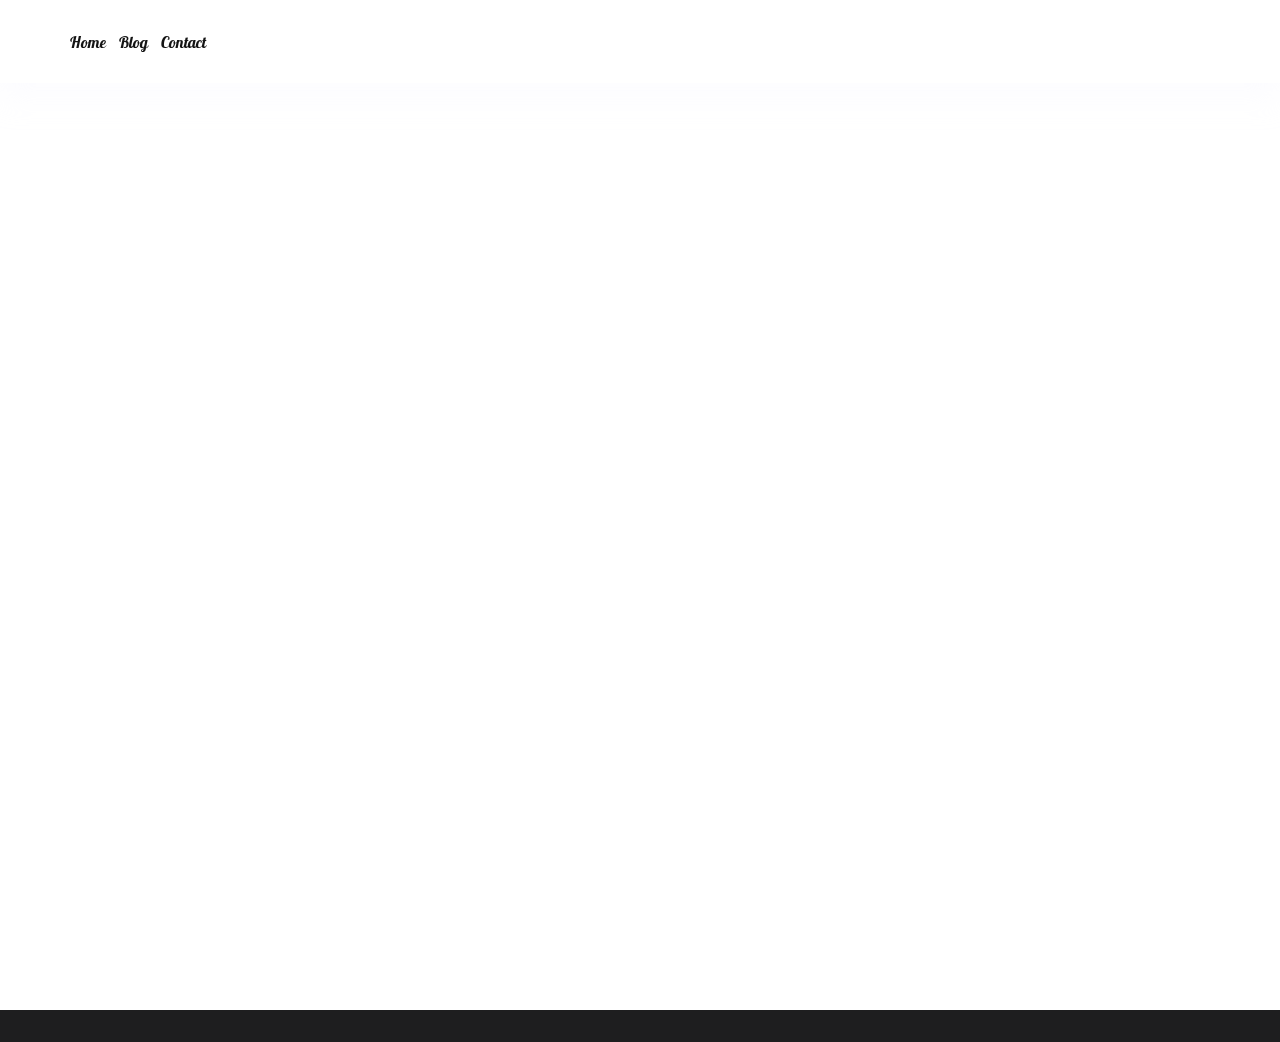
<file: pages/about.html>
<!DOCTYPE html>
<html lang="en">
  <head>
    <!-- DEFAULT TAGS -->
    <meta charset="UTF-8" />
    <meta http-equiv="X-UA-Compatible" content="IE=edge" />
    <meta name="viewport" content="width=device-width, initial-scale=1.0" />

    <!-- OPEN GRAPH TAGS -->
    <meta
      name="description"
      content="Building lead-generating websites, tech solutions and software development for individuals, busineses and organizations"
    />

    <!-- TODO: ADD FAVICONS -->

    <!-- RESET CSS -->
    <link rel="stylesheet" href="../public/css/reset.css" />

    <!-- CSS STYLESHEET -->
    <link rel="stylesheet" href="../public/css/main.min.css" />

    <!-- TODO: ADD GOOGLE ANALYTICS -->

    <!-- SITE / PAGE NAME -->
    <title>About Paul Ishaili</title>
  </head>

  <body>
    <!-- HEADER -->
    <header>
      <nav>
        <ul>
          <li><a href="../index.html">Home</a></li>
          <li>
            <a
              href="https://dev.to/mrpaulishaili"
              target="_blank"
              rel="noopener noreferrer"
              >Blog</a
            >
          </li>
          <li><a href="../pages/contact.html">Contact</a></li>
        </ul>
      </nav>
    </header>

    <!-- MAIN -->
    <main>
      <!-- ABOUT SECTION -->
      <section class="about-me">
        <h2 class="pageTitle">about</h2>

        <img
          src="../public/media/images/paul-ishaili-photo.webp"
          alt="Paul Ishaili's Photo"
          class="about-me__img"
          height="100"
          width="100"
          loading="lazy"
        />
        <p>
          My name is Paul Ishaili and I am a Web Developer and Software
          Engineer, who loves to build and impact through developing software
          solutions and platforms for businesses and entrepreneurs individuals.
        </p>
        <p>
          I am also a Tech Writer on the Dev Community with a number of articles
          that have helped a lot of people in their coding experiences,
          engagements, and developments.
        </p>
        <p>
          I have worked with many small businesses to grow their brand awareness
          in their environs, generate leads, and be set for expansion, by
          growing more profit from satisfied customers and clients.
        </p>

        <p>
          I have also helped many entrepreneurs individuals, business owners,
          and brands, within Africa, to discover their Unique Selling Point
          (USP), and identity and develop implementable strategic plans in
          penetrating their market, building consistent trust, communication,
          and understanding with the general market that have the highest POV
          (Point of View) for their brand and deliverables (products and
          services).
        </p>
        <p>
          As a Software Engineer, I wear many hats within the industry: A
          creative director, tech lead, full-stack web developer, frontend
          developer, backend developer with NodeJS, system administrator, and
          webmaster.
        </p>
      </section>
    </main>

    <!-- FOOTER -->
    <footer></footer>

    <!-- SCRIPT TAGS -->
  </body>
</html>
</file>
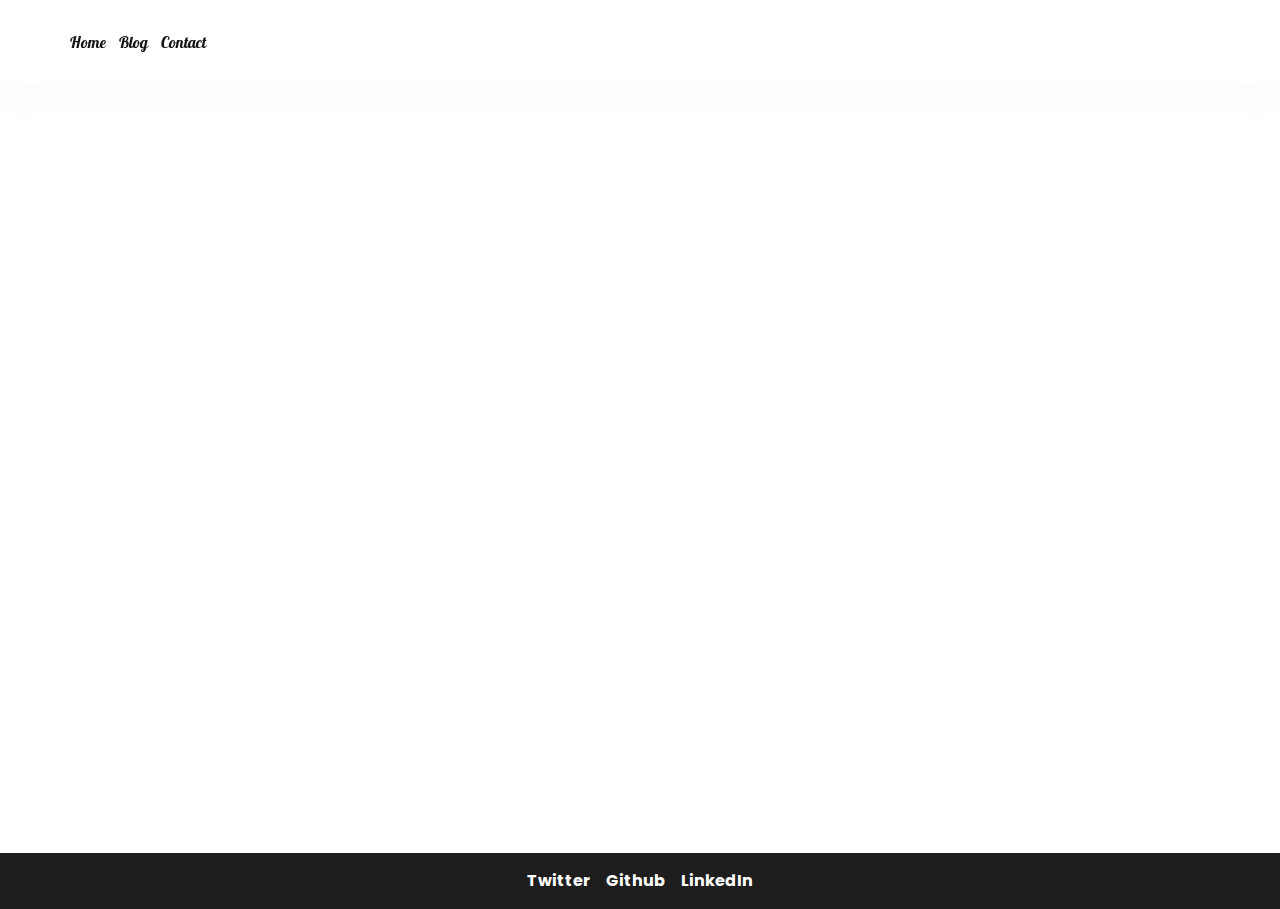
<file: pages/stack.html>
<!DOCTYPE html>
<html lang="en">
  <head>
    <!-- DEFAULT TAGS -->
    <meta charset="UTF-8" />
    <meta http-equiv="X-UA-Compatible" content="IE=edge" />
    <meta name="viewport" content="width=device-width, initial-scale=1.0" />

    <!-- OPEN GRAPH TAGS -->
    <meta
      name="description"
      content="Building lead-generating websites, tech solutions and software development for individuals, busineses and organizations"
    />

    <!-- TODO: ADD FAVICONS -->

    <!-- RESET CSS -->
    <link rel="stylesheet" href="../public/css/reset.css" />

    <!-- CSS STYLESHEET -->
    <link rel="stylesheet" href="../public/css/main.min.css" />

    <!-- TODO: ADD GOOGLE ANALYTICS -->

    <!-- SITE / PAGE NAME -->
    <title>Paul Ishaili's Stacks</title>
  </head>

  <body>
    <!-- HEADER -->
    <header>
      <nav>
        <ul>
          <li><a href="../index.html">Home</a></li>
          <li>
            <a
              href="https://dev.to/mrpaulishaili"
              target="_blank"
              rel="noopener noreferrer"
              >Blog</a
            >
          </li>
          <li><a href="../pages/contact.html">Contact</a></li>
        </ul>
      </nav>
    </header>

    <!-- MAIN -->
    <main>
      <!-- ABOUT SECTION -->
      <section>
        <h1>About</h1>
      </section>
    </main>

    <footer>
      <ul>
        <li>
          <a
            href="https://twitter.com/mrpaulishaili"
            target="_blank"
            rel="noopener noreferrer"
            >Twitter</a
          >
        </li>
        <li>
          <a
            href="https://github.com/mrpaulishaili"
            target="_blank"
            rel="noopener noreferrer"
            >Github</a
          >
        </li>
        <li>
          <a
            href="https://linkedIn.com/in/mrpaulishaili"
            target="_blank"
            rel="noopener noreferrer"
            >LinkedIn</a
          >
        </li>
      </ul>
    </footer>

    <!-- SCRIPT TAGS -->
  </body>
</html>
</file>
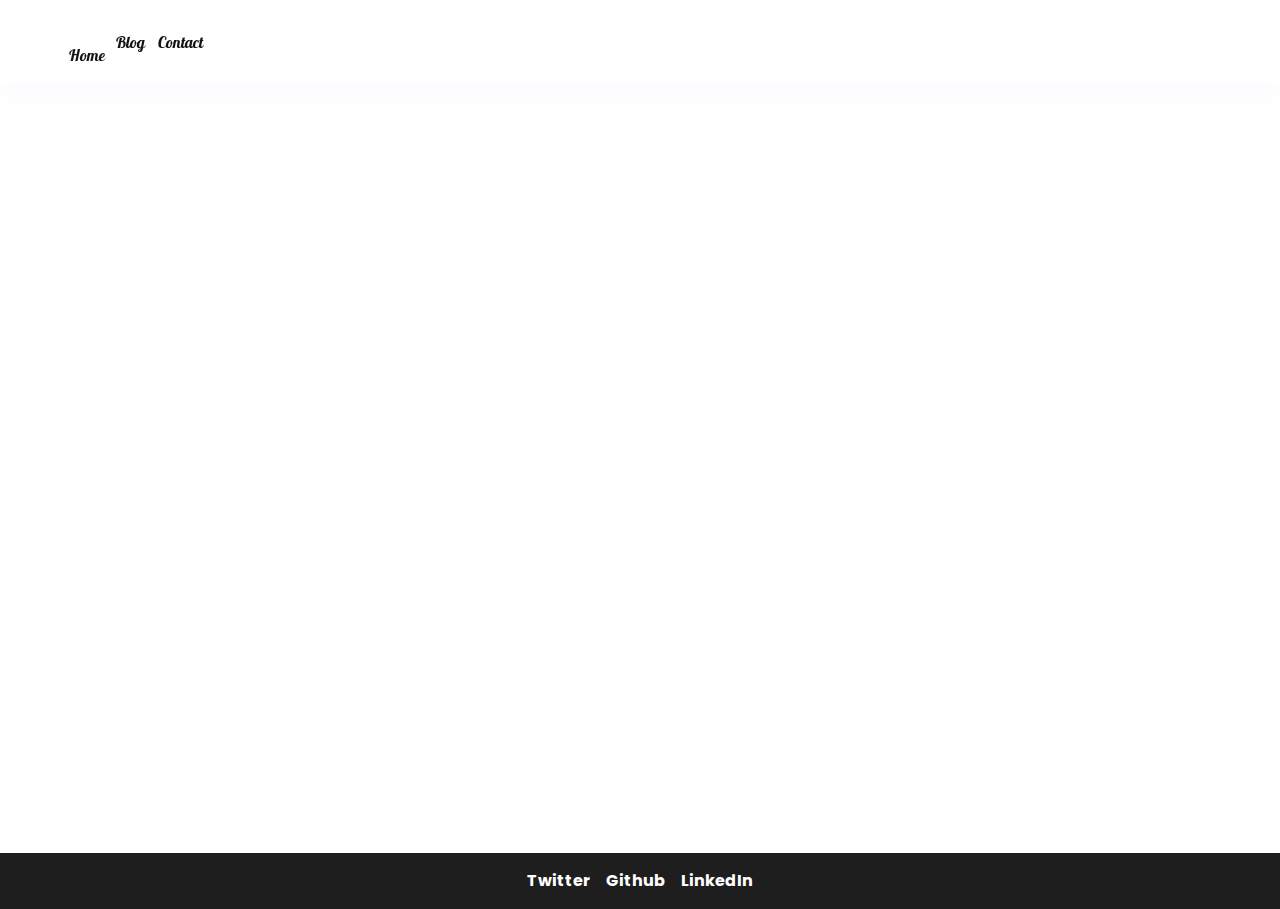
<file: pages/work.html>
<!DOCTYPE html>
<html lang="en">
  <head>
    <!-- DEFAULT TAGS -->
    <meta charset="UTF-8" />
    <meta http-equiv="X-UA-Compatible" content="IE=edge" />
    <meta name="viewport" content="width=device-width, initial-scale=1.0" />

    <!-- OPEN GRAPH TAGS -->
    <meta
      name="description"
      content="Building lead-generating websites, tech solutions and software development for individuals, busineses and organizations"
    />

    <!-- TODO: ADD FAVICONS -->

    <!-- RESET CSS -->
    <link rel="stylesheet" href="../public/css/reset.css" />

    <!-- CSS STYLESHEET -->
    <link rel="stylesheet" href="../public/css/main.min.css" />

    <!-- TODO: ADD GOOGLE ANALYTICS -->

    <!-- SITE / PAGE NAME -->
    <title>Paul Ishaili's Works</title>
  </head>

  <body>
    <!-- HEADER -->
    <header>
      <nav>
        <ul>
          <li><a href="../index.html"></a> Home</li>
          <li>
            <a
              href="https://dev.to/mrpaulishaili"
              target="_blank"
              rel="noopener noreferrer"
              >Blog</a
            >
          </li>
          <li><a href="../pages/contact.html">Contact</a></li>
        </ul>
      </nav>
    </header>

    <!-- MAIN -->
    <main>
      <!-- WORK SECTION -->
      <section>
        <h2 class="pageTitle">work</h2>
        <table class="work-details">
          <tr>
            <td>2022</td>
            <td>
              <p>
                Developed super amazing website for the company and worked
                closely with the CEO.
              </p>
              <a href="./">Check it out</a>
            </td>
          </tr>
          <tr>
            <td>2021</td>
            <td>
              <p>
                Developed super amazing website for the company and worked
                closely with the CEO.
              </p>
              <a href="./">Check it out</a>
            </td>
          </tr>
          <tr>
            <td>2020</td>
            <td>
              <p>
                Developed super amazing website for the company and worked
                closely with the CEO.
              </p>
              <a href="./">Check it out</a>
            </td>
          </tr>
        </table>
      </section>
    </main>

    <footer>
      <ul>
        <li>
          <a
            href="https://twitter.com/mrpaulishaili"
            target="_blank"
            rel="noopener noreferrer"
            >Twitter</a
          >
        </li>
        <li>
          <a
            href="https://github.com/mrpaulishaili"
            target="_blank"
            rel="noopener noreferrer"
            >Github</a
          >
        </li>
        <li>
          <a
            href="https://linkedIn.com/in/mrpaulishaili"
            target="_blank"
            rel="noopener noreferrer"
            >LinkedIn</a
          >
        </li>
      </ul>
    </footer>

    <!-- SCRIPT TAGS -->
  </body>
</html>
</file>
<file: public/css/main.min.css>
@import"https://fonts.googleapis.com/css2?family=Lobster&family=Poppins:wght@300;400;500;700&display=swap";.hero-section{padding:0;position:relative;height:88vh;text-align:center;max-width:unset;display:flex;justify-content:center;align-items:center}.hero-section h1{font-size:7rem;font-weight:700;margin:0;line-height:1}.hero-section p{font-size:.8rem}.hero-section .socials{position:fixed;top:30vh;right:0;width:4.4rem;height:250px;background-color:var(--accentColor);border-radius:30px 0 0 30px;overflow:hidden;display:none}.hero-section .socials .social{width:100%;height:33.3%;display:grid;place-items:center}.hero-section .socials .social svg{fill:var(--eerie-black-2);height:2rem;width:2rem}.hero-section .socials .social:hover{background-color:#faa200}.about-me{display:flex;flex-direction:column;gap:1rem;margin-bottom:1.3rem}.about-me p{text-align:justify;font-size:1rem;line-height:1.8}.about-me p#quote{text-align:center;font-size:1.8rem;line-height:1.2;font-weight:300;line-height:1.2}.about-me p a{font-weight:600}.about-me p a:hover{text-decoration:underline}.about-me__img{height:10rem;width:10rem;border-radius:50%;-o-object-fit:cover;object-fit:cover}.achievements-section .achievements{display:flex;overflow-x:auto;padding:1rem;gap:4rem}.achievements-section .achievements>*{flex-shrink:0}.achievements-section .achievements img{height:10rem;width:-webkit-max-content;width:-moz-max-content;width:max-content;-o-object-fit:contain;object-fit:contain;padding:.2rem}.clients-section .clients{display:flex;flex-direction:column;gap:2rem}.clients-section .clients .client{display:flex;flex-direction:column;gap:1.35rem;min-height:180px;padding:2rem;border-radius:.35rem;box-shadow:var(--shadow-3);text-align:justify}.clients-section .clients .client .header{display:flex;align-items:center;flex-direction:column;gap:1rem}.clients-section .clients .client__logo{border-radius:50%;height:8rem;width:8rem;box-shadow:var(--shadow-3);overflow:hidden;flex-shrink:0;-o-object-fit:contain;object-fit:contain}.clients-section .clients .client__description{font-size:.9rem;display:flex;flex-direction:column;gap:1.3rem;align-items:flex-start}.clients-section .clients .client .tasks{padding-left:.5rem}.clients-section .clients .client .tasks h4{font-family:var(--h-ff);margin-bottom:.5rem}.clients-section .clients .client .tasks-list{padding-left:.5rem}.clients-section .clients .client .tasks-list li{list-style-position:inside;list-style-type:disc;font-size:.9rem;line-height:1.6}.clients-section .clients .client .button{background-color:var(--accentColor);border:1px solid rgba(0,0,0,0)}.clients-section .clients .client .button:hover{background-color:#fff;border-color:var(--accentColor)}.clients-section .clients .client button.button{padding-right:.75rem}.clients-section .clients .client svg{height:1rem;width:1rem}@media screen and (min-width: 768px){.hero-section h1{font-size:7.5rem}.hero-section .socials{display:block}.clients-section .clients .client .header{flex-direction:row}}.blogs{display:grid;gap:1rem;width:100%;max-width:100%}.blogs .blog{position:relative;display:flex;flex-direction:column;gap:.65rem;cursor:pointer;height:-webkit-max-content;height:-moz-max-content;height:max-content;background-color:var(--white-1);box-shadow:var(--shadow-3);padding:1.5rem;transition:.3s transform ease-out;opacity:.3;border-radius:.5rem;overflow:hidden;width:100%}.blogs .blog h3{line-height:1.1}.blogs .blog__description{display:none}.blogs .blog__tags{display:flex;gap:.25rem;padding-top:.5rem;width:-webkit-max-content;width:-moz-max-content;width:max-content}.blogs .blog__tags>*{background-color:var(--eerie-black-1);border-radius:.25rem;padding:.65rem;line-height:0;color:var(--white-1);opacity:.7;font-weight:300;font-size:.8rem}.blogs .blog:nth-child(2n){transform:translate(-50px, 50px)}.blogs .blog:nth-child(2n+1){transform:unset;transform:translate(0, 50px)}.blogs .blog.show{opacity:1;transform:translate(0, 0)}.blogs .blog:hover{transform:scale(1.035)}.blogs .blog:hover img{transform:scale(1.025)}.blogs .blog__illustration{height:200px;width:100%;-o-object-fit:cover;object-fit:cover;transition:.2s transform ease-out}.blogs .blog__author{padding:0 1rem;display:flex;gap:1rem;align-items:center;width:100%}.blogs .blog__author--image{height:2.8rem;width:2.8rem;border-radius:50%;box-shadow:var(--shadow-2)}@media screen and (min-width: 520px){.blogs{grid-template-columns:repeat(auto-fit, minmax(300px, 1fr))}.blogs .blog__description{display:inline-flex !important}}.skillsets{width:100%;display:grid;gap:3rem}.skillsets .skillset{display:grid;gap:1rem}.skills{display:grid;grid-template-columns:1fr;gap:1rem}.skills .skill{height:180px;display:grid;place-items:center;border:var(--jet) solid 1px;border-radius:.5rem;background-color:var(--bg-gradient-yellow-1);font-size:1.4rem;font-weight:500}@media screen and (min-width: 720px){.skillsets .skills{grid-template-columns:repeat(2, 1fr)}}.projects{display:flex;flex-direction:column;gap:1rem;width:100%;max-width:100%}.projects .project{position:relative;display:flex;flex-direction:column;gap:.65rem;cursor:pointer;height:-webkit-max-content;height:-moz-max-content;height:max-content;background-color:var(--white-1);box-shadow:var(--shadow-3);padding:1.5rem;transition:.3s transform ease-out;opacity:.3;border-radius:.5rem;overflow:hidden;width:100%}.projects .project h3{line-height:1.1}.projects .project__tags{display:flex;gap:.25rem;padding-top:.5rem;width:-webkit-max-content;width:-moz-max-content;width:max-content}.projects .project__tags>*{background-color:var(--eerie-black-1);border-radius:.25rem;padding:.65rem;line-height:0;color:var(--white-1);opacity:.7;font-weight:300;font-size:.8rem}.projects .project:nth-child(2n){transform:translate(-50px, 50px)}.projects .project:nth-child(2n+1){transform:unset;transform:translate(0, 50px)}.projects .project.show{opacity:1;transform:translate(0, 0)}.projects .project:hover{transform:scale(1.035)}.projects .project:hover img{transform:scale(1.025)}.projects .project__image{height:200px;width:100%;-o-object-fit:cover;object-fit:cover;transition:.2s transform ease-out}.projects .project__author{padding:0 1rem;display:flex;gap:1rem;align-items:center;width:100%}.projects .project__author--image{height:2.8rem;width:2.8rem;border-radius:50%;box-shadow:var(--shadow-2)}header{position:-webkit-sticky;position:sticky;width:100%;top:0;left:0;z-index:100;background-color:var(--white);color:var(--black);box-shadow:var(--shadow-2);padding:1rem 5%;display:flex;align-items:center;justify-content:space-between}header .logo{font-size:1.5rem;color:--eerie-black-1;font-weight:700;font-family:var(--h-ff)}header nav{display:flex;justify-content:center}header nav ul{display:flex;font-family:var(--h-ff)}header nav ul li{height:100%;padding:0 .3rem}header nav ul li a{display:block;padding:.85rem .1rem;font-weight:300}header nav ul li.active a{font-weight:500;color:var(--orange)}footer{width:100%;position:absolute;bottom:0;left:0;display:flex;flex-direction:column;gap:1rem;align-items:center;text-align:center;background-color:var(--eerie-black-2);color:var(--white);font-weight:700;padding:1rem}footer ul{margin:0;display:flex;gap:1rem;justify-content:center}footer .options{justify-content:center;text-align:center;display:flex;gap:1rem}footer a{display:flex;align-items:center;gap:.35rem}footer svg{height:1rem;width:1rem;fill:var(--white);padding:0}.input-container{display:flex;flex-direction:column}.input-container input{width:100%;border-radius:.25rem;outline:0;border:1px solid #000;padding:.35rem 1rem}form{width:100%;display:flex;flex-direction:column;gap:1rem}:root{--bg-gradient-onyx: linear-gradient( to bottom right, hsl(240, 1%, 25%) 3%, hsl(0, 0%, 19%) 97% );--bg-gradient-jet: linear-gradient( to bottom right, hsla(240, 1%, 18%, 0.251) 0%, hsla(240, 2%, 11%, 0) 100% ), hsl(240, 2%, 13%);--bg-gradient-yellow-1: linear-gradient( to bottom right, hsl(45, 100%, 71%) 0%, hsla(36, 100%, 69%, 0) 50% );--bg-gradient-yellow-2: linear-gradient( 135deg, hsla(45, 100%, 71%, 0.251) 0%, hsla(35, 100%, 68%, 0) 59.86% ), hsl(240, 2%, 13%);--border-gradient-onyx: linear-gradient( to bottom right, hsl(0, 0%, 25%) 0%, hsla(0, 0%, 25%, 0) 50% );--text-gradient-yellow: linear-gradient( to right, hsl(45, 100%, 72%), hsl(35, 100%, 68%) );--jet: hsl(0, 0%, 22%);--onyx: hsl(240, 1%, 17%);--eerie-black-1: hsl(240, 2%, 13%);--eerie-black-2: hsl(240, 2%, 12%);--smoky-black: hsl(0, 0%, 7%);--white-1: hsl(0, 0%, 100%);--white-2: hsl(0, 0%, 98%);--orange-yellow-crayola: hsl(45, 100%, 72%);--vegas-gold: hsl(45, 54%, 58%);--light-gray: hsl(0, 0%, 84%);--light-gray-70: hsla(0, 0%, 84%, 0.7);--bittersweet-shimmer: hsl(0, 43%, 51%);--fs-1: 24px;--fs-2: 18px;--fs-3: 17px;--fs-4: 16px;--fs-5: 15px;--fs-6: 14px;--fs-7: 13px;--fs-8: 11px;--fw-300: 300;--fw-400: 400;--fw-500: 500;--fw-600: 600;--shadow-1: -4px 8px 24px hsla(0, 100%, 100%, 0.25);--shadow-2: 0 16px 30px hsla(240, 100%, 98%, 0.25);--shadow-3: 0 16px 40px hsla(0, 0%, 0%, 0.25);--shadow-4: 0 25px 50px hsla(0, 0%, 0%, 0.15);--shadow-5: 0 24px 80px hsla(0, 0%, 0%, 0.25);--transition-1: 0.25s ease;--transition-2: 0.5s ease-in-out;--black: rgb(20, 20, 20);--white: var(--white-1);--orange: var(--orange-yellow-crayola);--bgColor: var(--onyx);--textColor: var(--white);--accentColor: var(--orange);--ff: "poppins", sans-serif;--h-ff: "lobster", cursive;--fw: 300}*{margin:0;padding:0;-webkit-tap-highlight-color:rgba(0,0,0,0);-webkit-user-select:none;-moz-user-select:none;-ms-user-select:none;user-select:none}html{font-size:14px;scroll-behavior:smooth;-ms-scroll-snap-type:y mandatory;scroll-snap-type:y mandatory;scroll-padding-top:5rem}body{position:relative;background-color:var(--white);color:var(--black);width:100%;font-family:var(--ff);font-weight:var(--fw-500);display:flex;flex-direction:column;gap:1rem;align-items:center;overflow-x:hidden}h2{font-weight:300;font-family:var(--h-ff)}li{list-style:none}a{color:inherit;text-decoration:none}a:hover{color:var(--accentColor)}main{min-height:90vh;padding-bottom:5rem}section{display:flex;flex-direction:column;gap:0;align-items:center;padding:1rem 5%;max-width:800px;width:100%;margin:0 auto;opacity:0;transform:translateY(60px);transition:.3s ease-in-out;scroll-snap-align:top}section>*{opacity:.1;transition:.4s ease-in-out;transition-delay:.2s}section.show{opacity:1;transform:translateY(0)}section.show>*{opacity:1}section .sub-title{font-size:2.5rem;margin-bottom:1rem}button{outline:0;border:0}.buttons{display:flex;flex-direction:row;gap:.65rem;align-items:center;justify-content:center;margin-top:2rem}.buttons .button{background-color:#f59e00;color:var(--eerie-black-2)}button,.button{font-size:1rem;padding:.5rem 1.5rem;background-color:#eee;color:var(--black);font-weight:600;border-radius:.25rem;width:-webkit-max-content;width:-moz-max-content;width:max-content;display:flex;gap:.5rem;align-items:center;cursor:pointer;font-size:.9rem}button svg,.button svg{margin-top:-0.1rem}.wave{fill:#000;width:100%;height:64vh;position:fixed;bottom:0;left:0;z-index:-1}.wave:hover{cursor:-webkit-grab;cursor:grab}main{width:100%}main .hero-section{padding:0;position:relative;height:88vh;text-align:center;max-width:unset;display:flex;justify-content:center;align-items:center}main .hero-section h1{font-size:8rem;font-weight:700;margin:0;line-height:1}main .hero-section p{font-size:.8rem}main .socials{position:fixed;top:30vh;right:0;width:4.4rem;height:250px;background-color:var(--accentColor);border-radius:30px 0 0 30px;overflow:hidden;display:none}main .socials .social{width:100%;height:33.3%;display:grid;place-items:center}main .socials .social svg{fill:var(--eerie-black-2);height:2rem;width:2rem}main .socials .social:hover{background-color:#faa200}.work-details{max-width:680px}.work-details td{padding:30px}.work-details td p{margin-bottom:.5rem}@media screen and (min-width: 768px){html{font-size:16px}main .socials{display:block}}/*# sourceMappingURL=main.min.css.map */
</file>
